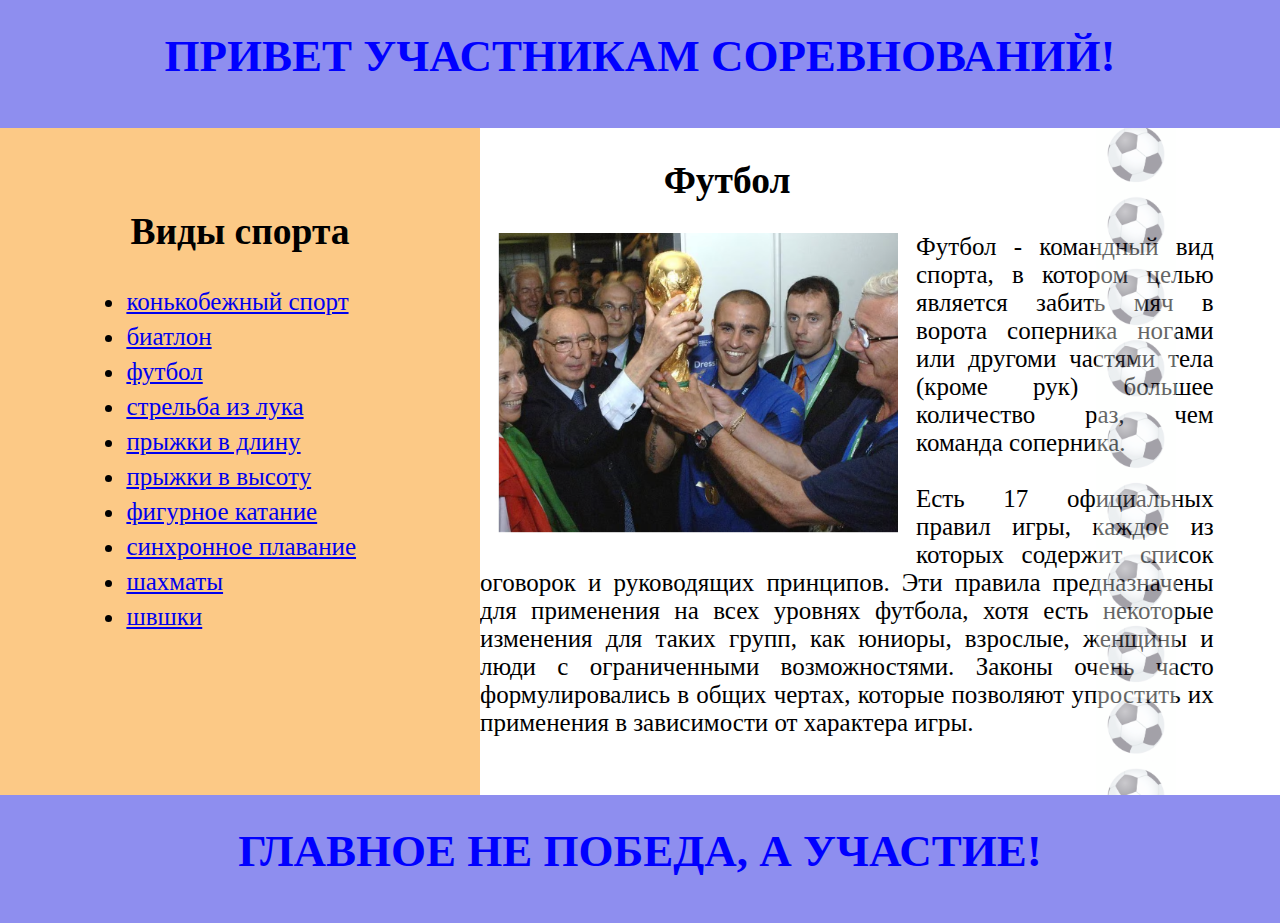
<file: 1/index.html>
<!DOCTYPE html>
<html lang="en">
<head>
    <meta charset="UTF-8">
    <meta name="viewport" content="width=device-width, initial-scale=1.0">
    <link rel="stylesheet" href="style.css">
    <title>Document</title>
</head>

<style>
    
</style>

<header>
    <h1>ПРИВЕТ УЧАСТНИКАМ СОРЕВНОВАНИЙ!</h1>
</header>

<body>
    <div id="container">
        
        <nav>
            <h2>Виды спорта</h2>
            <ul>
                <li><a href="https://ru.wikipedia.org/wiki/%D0%9A%D0%BE%D0%BD%D1%8C%D0%BA%D0%BE%D0%B1%D0%B5%D0%B6%D0%BD%D1%8B%D0%B9_%D1%81%D0%BF%D0%BE%D1%80%D1%82">конькобежный спорт</a></li>
                <li><a href="https://ru.wikipedia.org/wiki/%D0%91%D0%B8%D0%B0%D1%82%D0%BB%D0%BE%D0%BD">биатлон</a></li>
                <li><a href="https://ru.wikipedia.org/wiki/%D0%A4%D1%83%D1%82%D0%B1%D0%BE%D0%BB">футбол</a></li>
                <li><a href="https://ru.wikipedia.org/wiki/%D0%A1%D1%82%D1%80%D0%B5%D0%BB%D1%8C%D0%B1%D0%B0_%D0%B8%D0%B7_%D0%BB%D1%83%D0%BA%D0%B0">стрельба из лука</a></li>
                <li><a href="https://ru.wikipedia.org/wiki/%D0%9F%D1%80%D1%8B%D0%B6%D0%BE%D0%BA_%D0%B2_%D0%B4%D0%BB%D0%B8%D0%BD%D1%83">прыжки в длину</a></li>
                <li><a href="https://ru.wikipedia.org/wiki/%D0%9F%D1%80%D1%8B%D0%B6%D0%BE%D0%BA_%D0%B2_%D0%B2%D1%8B%D1%81%D0%BE%D1%82%D1%83">прыжки в высоту</a></li>
                <li><a href="https://ru.wikipedia.org/wiki/%D0%A4%D0%B8%D0%B3%D1%83%D1%80%D0%BD%D0%BE%D0%B5_%D0%BA%D0%B0%D1%82%D0%B0%D0%BD%D0%B8%D0%B5">фигурное катание</a></li>
                <li><a href="https://ru.wikipedia.org/wiki/%D0%A1%D0%B8%D0%BD%D1%85%D1%80%D0%BE%D0%BD%D0%BD%D0%BE%D0%B5_%D0%BF%D0%BB%D0%B0%D0%B2%D0%B0%D0%BD%D0%B8%D0%B5">синхронное плавание</a></li>
                <li><a href="https://ru.wikipedia.org/wiki/%D0%A8%D0%B0%D1%85%D0%BC%D0%B0%D1%82%D1%8B">шахматы</a></li>
                <li><a href="https://ru.wikipedia.org/wiki/%D0%A8%D0%B0%D1%88%D0%BA%D0%B8">швшки</a></li>
            </ul>
        </nav>
        <div id="main">
            <h2>Футбол</h2>
            <div id="containerInMain">
                <div id="picture"></div>
                <div id="ball"></div>
                <p>Футбол - командный вид спорта, в котором целью является забить мяч в ворота соперника ногами или другоми частями тела (кроме рук) 
                    большее количество раз, чем команда соперника. 
                    <br><br>Есть 17 официальных правил игры, каждое из которых содержит 
                    список оговорок и руководящих принципов. Эти правила предназначены для применения на всех уровнях футбола, хотя есть некоторые изменения для таких групп, как юниоры, взрослые, женщины и люди с ограниченными возможностями. Законы очень часто формулировались в общих чертах, которые позволяют упростить их применения в зависимости от характера игры. </p>
            </div>
        </div>
    </div>
    
</body>

<footer>
    <h1>ГЛАВНОЕ НЕ ПОБЕДА, А УЧАСТИЕ!</h1>
</footer>
</html>
</file>
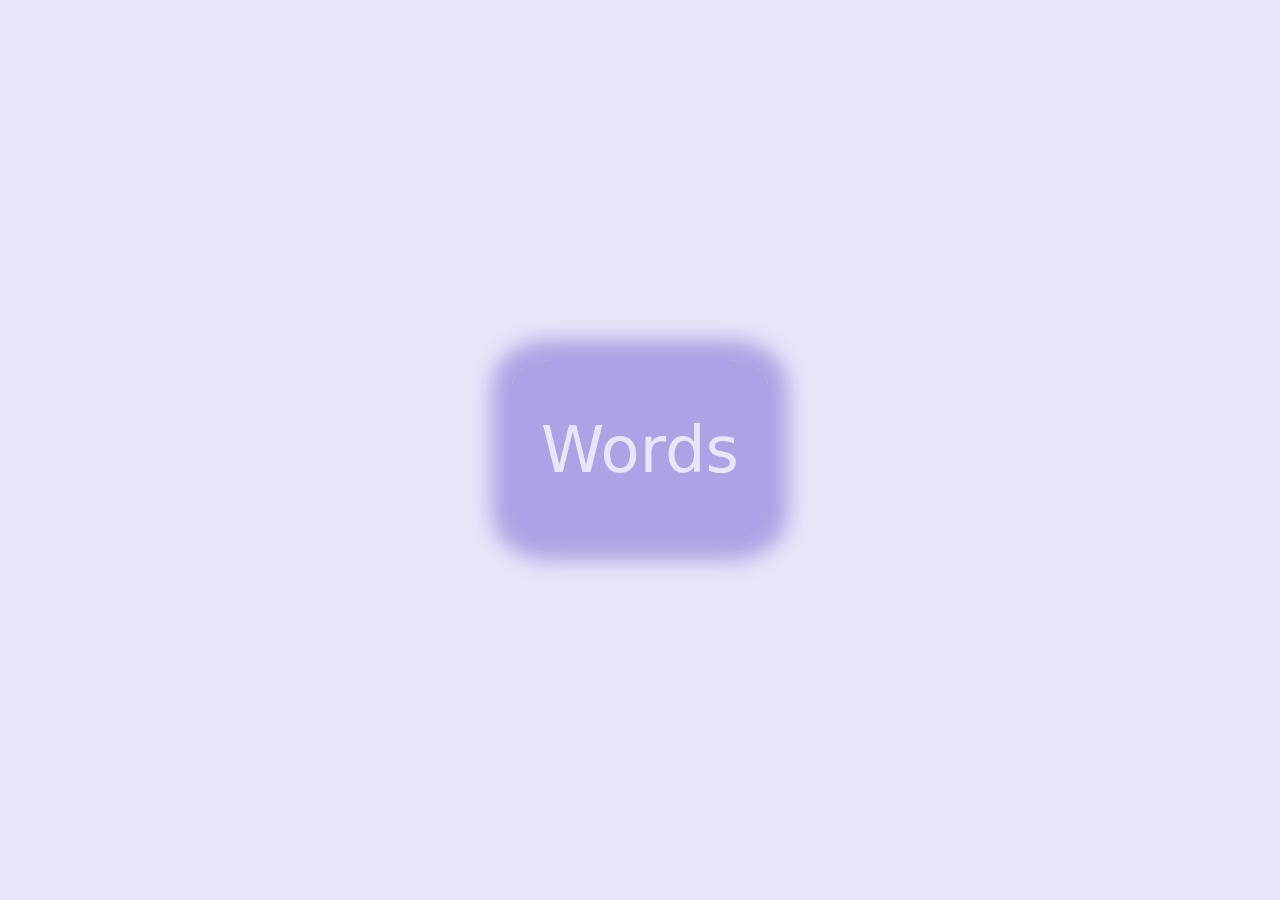
<file: 4/words.html>
<!DOCTYPE html>
<html lang="en">
<head>
    <meta charset="UTF-8">
    <meta name="viewport" content="width=device-width, initial-scale=1.0">
    <title>Document</title>
</head>
    <style>
        html{
            width: 100%;
            height: 100%;
            overflow: hidden;
            
        }
        body{
            width: 100%;
            height: 100%;
            overflow: hidden;
            margin: 0;
            display: flex;
            justify-content: center;
            align-items: center;
            background-color: lavender;
            
        }
        
        button{
            width: 20%;
            height: 20%;
            color: lavender;
            background-color: rgba(105, 90, 205, 0.469);
            box-shadow: 0 0 20px 20px rgba(105, 90, 205, 0.469);
            border: 0cap;
            font-size: 400%;
            border-radius: 15%;
            font-family: system-ui, -apple-system, BlinkMacSystemFont, 'Segoe UI', Roboto, Oxygen, Ubuntu, Cantarell, 'Open Sans', 'Helvetica Neue', sans-serif;
            transition-property: all;
            transition: all ease 1s;
        }
        button:hover{
            color: blueviolet;
            background-color: lavender;
            box-shadow: 0 0 20px 20px rgba(150, 150, 183, 0);
            transition-duration: 1s;
        }
        
        
    </style>
<body>
    <button onclick="words()">
        Words
    </button>
</body>
<script src="words.js"></script>
</html>
</file>
<file: 1/style.css>
body{
    margin: 0;
    height: 100%;
    width: 100%;
}
html{
    padding: 0%;
    margin: 0;
    width: 100%;
    height: 100%;
    font-size: 25px;
    min-width: 800px;
}
body{
margin: 0;
height: 88.5%;

width: 100%;
position: absolute;
z-index: 2;
padding: 0%;
justify-items: center;



}
header,footer{
   width: 100%; 
   height: 128px;
   text-align: center;
   background-color: rgb(142, 142, 239);
   
   z-index: 2;
   margin: 0;
   padding: 0;
   overflow: hidden;
   
}
header{
    top: 0;position: absolute;
}
footer{
    position: relative;
    display:block;
    
   padding: auto;
   margin-top: -7px;
   
   
}
h1{
    height: 100%;
    font-size: 45px;
    
    
    color: blue;
    
}
h2{
    margin-top: 10px;
    margin-left: 18%;
    margin-right: 18%;
    text-align: center;
}
ul{
    margin-left: 18%;
    margin-right: 18%;
}
li{
    line-height: 140%;
}
#container{
    display: inline-block;
    height: 100%;
    width: 100%;
    overflow: hidden;
    margin-bottom: -1px;
    /**/

}
#ball{
    background-image: url('ball.png');
    background-size: 80px;
    
    background-repeat: repeat-y;
    background-position: right;
    opacity: 0.4;
    position: absolute;
    width: 100px;
    height: 120%;
    top: -20%;
    right: 0.5%;
    
}
nav{
    display: block;
    position: relative;
    
    z-index: 1;
    width: 480px;
    background-color: rgb(252, 201, 134);
    height: 150%;
    padding-top: 6%;
    margin-top: 123px;
    position: sticky;
    float: left;
    
}
#main{
    
    width: 88%;
    height: 110%;
    margin-right: 0;
    background-color: rgb(255, 255, 255);
    margin-right: 0;
    
    display: block;
    margin-top: 123px;
    left: 480px;
    padding: 2%;
    margin-left: 25px;
    
    
}

p{
    
    margin-right: 18px;
    word-wrap: break-word;
    margin-left: 88px;
    margin-right: -70px;
    width: 95%;
    
    text-align: justify;
}
#containerInMain{
    width: 100%;
    height: 100%;
    position: relative;
    padding-left: 5px;
}
#picture{
    width: 400px;
    height: 300px;
    background-image: url('pic1.png');
    background-size: contain;
    float: left;
    margin-right: 18px;
    margin-bottom: 18px;
    margin-left: 18px;
}
@media screen and (max-width: 1100px) {
    nav{
        width: 100%;
        height: max-content;
        padding: 0;
    }
    footer{
        height: 100px;
        top: 20px;
    }
    #picture{
        width: 45%;
        height: 20%;
        background-size: cover;
        background-position: center;
        float: none;
        margin-left: 30%;
        margin-right: 30%;
    }
    p{
        margin-right: 8px;
    }
    h1{
        font-size: 40px;
    }
    h2{
        margin-top: 2px;
        padding: 0;
    }
    li{
        display: inline-block;
        margin-left: 1%;
        margin-right: 1%;
    }
    ul{
        width: 100%;
        padding: 0;
        margin-left: 1%;
        margin-right: 1%;
        text-align: center;
    }
    body{
        overflow-x: hidden;
    }
    #container{
        position: relative;
        min-width: 100%;

        
    }
    #main{
        margin: 0;
        padding: 0;
        width: 100%;
        min-width: 100%;
        left: 0;
        position: relative;
        margin-left: -80px;
    }
}
</file>
